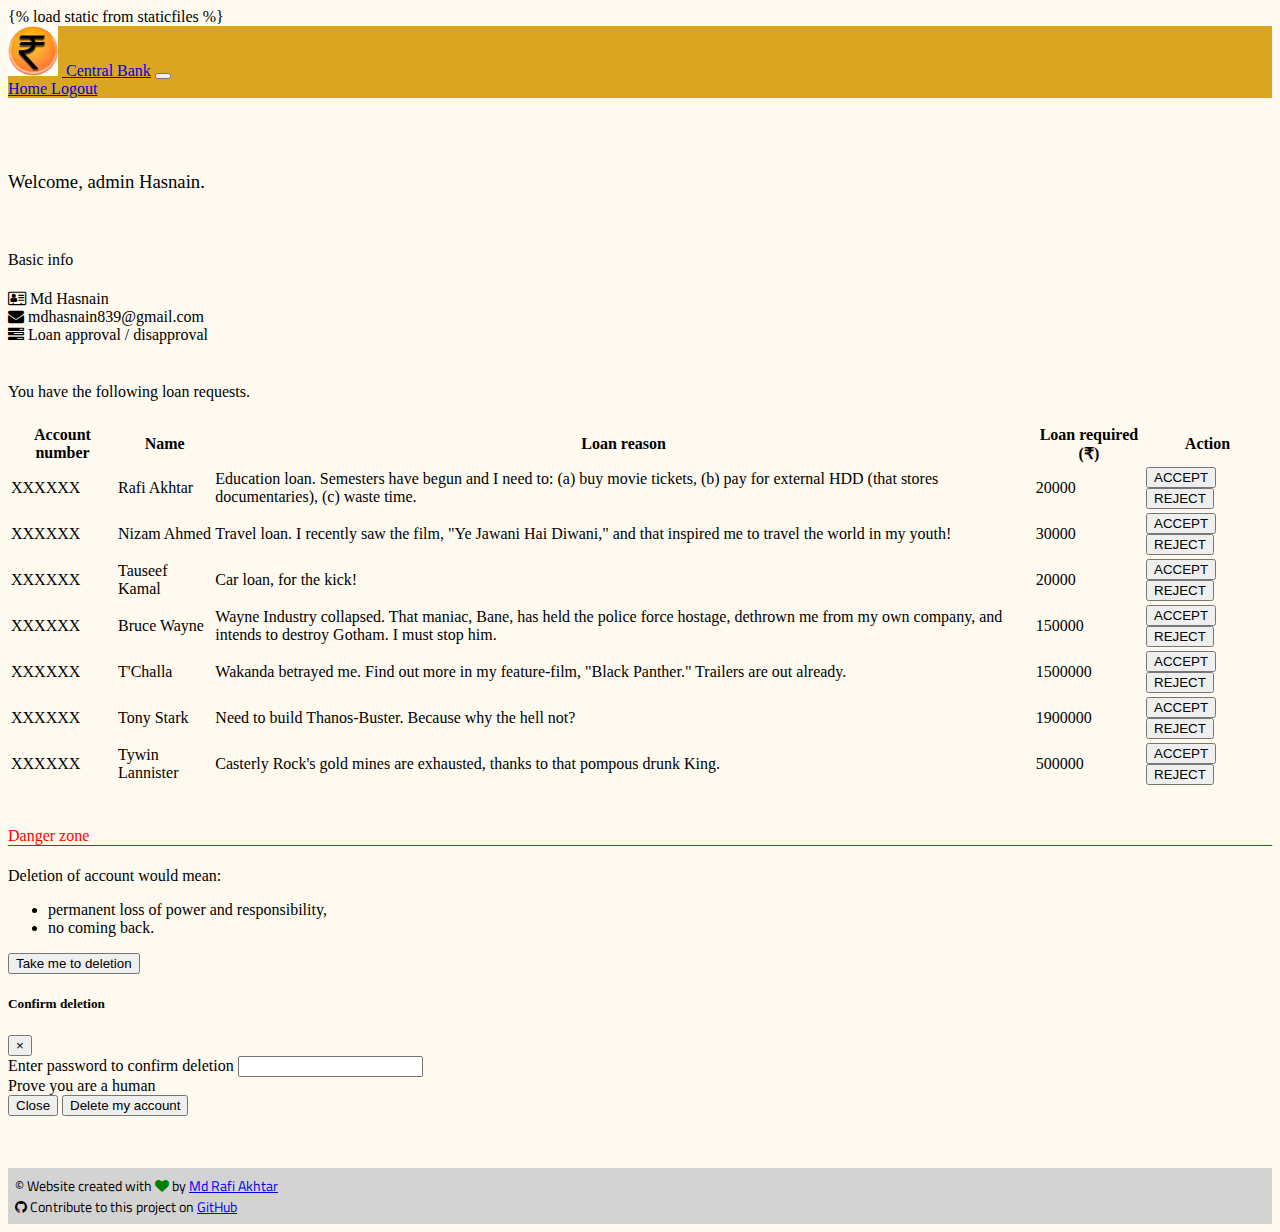
<file: admins/templates/admins/admin.html>
{% load static from staticfiles %}
<!DOCTYPE html>
<html>
    <head>
        <meta charset="utf-8">
        <meta name="viewport" content="width=device-width, initial-scale=1">
        
        <title>Central Bank | Admin Page</title>
        
        <!-- CSS FRAMEWORKS REQUIRED -->
        <link rel="stylesheet" href="https://maxcdn.bootstrapcdn.com/bootstrap/4.0.0-beta/css/bootstrap.min.css" integrity="sha384-/Y6pD6FV/Vv2HJnA6t+vslU6fwYXjCFtcEpHbNJ0lyAFsXTsjBbfaDjzALeQsN6M" crossorigin="anonymous">
        <link rel="stylesheet" href="https://cdnjs.cloudflare.com/ajax/libs/font-awesome/4.7.0/css/font-awesome.min.css">
        
        <!-- STYLINGS -->
        <link rel="stylesheet" href="/static/common-styles.css">
        <style>
            @import url('https://fonts.googleapis.com/css?family=Cinzel|PT+Serif');
            
            body {
                background-color: floralwhite;
            }
            h2 {
                font-family: "PT Serif";
            }
            h3, h4 {
                font-weight: 300;
            }
            #delete-acc {
                border-bottom: 1px solid;
            }

            #side_panel
            {
                font-size: 16px;
                font-family: "Titillium Web";
                background-color: rgb(170, 95, 57);
                margin-top: -7px;
                margin-left: -10px;
                height: 540px;
                overflow-x: auto;
                overflow-y: auto;
            }
            
            .side {
                color: aliceblue;
            }
            .side:hover {
                color: mediumaquamarine;
            }
            .warning {
                color: yellow;
            }
            .danger {
                color: #FF8723;
                font-weight: 900;
            }
            .current {
                border: 1px solid;
                padding: 3px;
            }
            .curr_bal {
                font-family: "Cinzel";
                font-weight: 600;
            }
            
            table::-webkit-scrollbar {
                width: 3px;
            }
            table::-webkit-scrollbar:hover {
                width: 3px;
            }
            table::-webkit-scrollbar-track {
                -webkit-box-shadow: inset 0 0 3px rgba(0,0,0,0.3);
                border-radius: 10px;
            }
            ::-webkit-scrollbar-thumb {
                border-radius: 10px;
                -webkit-box-shadow: inset 0 0 6px rgba(0,0,0,0.5);
            }
        </style>
        
        <script src='https://www.google.com/recaptcha/api.js'></script>
        
    </head>
    
    <body>
        <nav class="navbar navbar-expand-lg navbar-dark fixed-top" style="background-color: goldenrod">
            <img src="/static/images/logo.jpg" width="50px">
            <a class="navbar-brand" href="index.html">&nbsp;Central Bank</a>
            <button class="navbar-toggler" type="button" data-toggle="collapse" data-target="#navbarNavAltMarkup" aria-controls="navbarNavAltMarkup" aria-expanded="false" aria-label="Toggle navigation">
                <span class="navbar-toggler-icon"></span>
            </button>
            <div class="collapse navbar-collapse" id="navbarNavAltMarkup">
                <div class="navbar-nav">
                    <a class="nav-item nav-link" href="index.html">Home <span class="sr-only">(current)</span></a>
                    <a class="nav-item nav-link" href="index.html">Logout</a>
                </div>
            </div>
        </nav>
        
        <br> <br> <br>
        
        <div class="container-fluid">
            <section id="welcome_post">
                <h3>
                    Welcome, admin Hasnain.
                </h3>
                <br>
                
                <h4>Basic info</h4>
                <section class="form-control text-center">
                    <i class="fa fa-address-card-o"></i> Md Hasnain <br>
                    <i class="fa fa-envelope"></i> mdhasnain839@gmail.com <br>
                    <i class="fa fa-tasks"></i> Loan approval / disapproval
                </section> 
                <br>
                
                <h4>You have the following loan requests.</h4>
                
                <table class="table table-responsive table-striped table-hover">
                    <thead>
                        <tr>
                            <th>Account number</th>
                            <th>Name</th>
                            <th>Loan reason</th>
                            <th>Loan required (₹)</th>
                            <th>Action</th>
                        </tr>
                    </thead>
                    
                    <tbody>
                        <tr>
                            <td>XXXXXX</td>
                            <td>Rafi Akhtar</td>
                            <td>Education loan. Semesters have begun and I need to: (a) buy movie tickets, (b) pay for external HDD (that stores documentaries), (c) waste time.</td>
                            <td>20000</td>
                            <td class="row">
                                <button class="btn btn-success col btn-block">ACCEPT</button>
                                <button class="btn btn-danger col btn-block">REJECT</button> 
                            </td>
                        </tr>
                        
                        <tr>
                            <td>XXXXXX</td>
                            <td>Nizam Ahmed</td>
                            <td>Travel loan. I recently saw the film, "Ye Jawani Hai Diwani," and that inspired me to travel the world in my youth!</td>
                            <td>30000</td>
                            <td class="row">
                                <button class="btn btn-success col btn-block">ACCEPT</button>
                                <button class="btn btn-danger col btn-block">REJECT</button> 
                            </td>
                        </tr>
                        
                        <tr>
                            <td>XXXXXX</td>
                            <td>Tauseef Kamal</td>
                            <td>Car loan, for the kick!</td>
                            <td>20000</td>
                            <td class="row">
                                <button class="btn btn-success col btn-block">ACCEPT</button>
                                <button class="btn btn-danger col btn-block">REJECT</button> 
                            </td>
                        </tr>
                        
                        <tr>
                            <td>XXXXXX</td>
                            <td>Bruce Wayne</td>
                            <td>Wayne Industry collapsed. That maniac, Bane, has held the police force hostage, dethrown me from my own company, and intends to destroy Gotham. I must stop him.</td>
                            <td>150000</td>
                            <td class="row">
                                <button class="btn btn-success col btn-block">ACCEPT</button>
                                <button class="btn btn-danger col btn-block">REJECT</button> 
                            </td>
                        </tr>
                        
                        <tr>
                            <td>XXXXXX</td>
                            <td>T'Challa</td>
                            <td>Wakanda betrayed me. Find out more in my feature-film, "Black Panther." Trailers are out already.</td>
                            <td>1500000</td>
                            <td class="row">
                                <button class="btn btn-success col btn-block">ACCEPT</button>
                                <button class="btn btn-danger col btn-block">REJECT</button> 
                            </td>
                        </tr>
                        
                        <tr>
                            <td>XXXXXX</td>
                            <td>Tony Stark</td>
                            <td>Need to build Thanos-Buster. Because why the hell not?</td>
                            <td>1900000</td>
                            <td class="row">
                                <button class="btn btn-success col btn-block">ACCEPT</button>
                                <button class="btn btn-danger col btn-block">REJECT</button> 
                            </td>
                        </tr>
                        
                        <tr>
                            <td>XXXXXX</td>
                            <td>Tywin Lannister</td>
                            <td>Casterly Rock's gold mines are exhausted, thanks to that pompous drunk King.</td>
                            <td>500000</td>
                            <td class="row">
                                <button class="btn btn-success col btn-block">ACCEPT</button>
                                <button class="btn btn-danger col btn-block">REJECT</button> 
                            </td>
                        </tr>
                    </tbody>
                </table>
                
                <br>
                
                <h4 style="color: red" id="delete-acc">Danger zone</h4>
                <div>
                    Deletion of account would mean:
                    <ul>
                        <li>permanent loss of power and responsibility,</li>
                        <li>no coming back.</li>
                    </ul>
                    <button type="button" class="btn btn-warning" data-toggle="modal" data-target="#delete" >
                        Take me to deletion
                    </button>
                    
                    <!-- Modal -->
                    <div class="modal fade" id="delete" tabindex="-1" role="dialog" aria-labelledby="delete" aria-hidden="true">
                  <div class="modal-dialog" role="document">
                    <div class="modal-content">
                      <div class="modal-header">
                        <h5 class="modal-title" id="exampleModalLabel">Confirm deletion</h5>
                        <button type="button" class="close" data-dismiss="modal" aria-label="Close">
                          <span aria-hidden="true">&times;</span>
                        </button>
                      </div>
                      <form>
                          <div class="modal-body">
                              Enter password to confirm deletion
                              <input type="password" class="form-control" required>
                              <br>
                              Prove you are a human
                              <div class="g-recaptcha" data-sitekey="6Ld_qjQUAAAAADjv2scrqpvXK4OrBZALRJFMANpP"></div>
                          </div>
                          <div class="modal-footer">
                            <button type="button" class="btn btn-secondary" data-dismiss="modal">Close</button>
                            <button type="submit" class="btn btn-danger">Delete my account</button>
                          </div>
                      </form>
                      
                    </div>
                  </div>
                </div>
                
                    <br> <br>
                </div>
            </section>
        </div>
                
        
        <!-- FOOTER -->
        <section class="foot">
            <div class="text-center">
                &copy; Website created with <i class="fa fa-heart" style="color: green"></i> by <a href="https://github.com/rafi007akhtar" target="_blank">Md Rafi Akhtar</a>  
                <br>
                <i class="fa fa-github"></i> Contribute to this project on <a href="https://github.com/rafi007akhtar/BankingProject" target="_blank">GitHub</a>
            </div>
        </section>
        
        <!-- JS LIBRARIES REQUIRED -->
        <script src="https://code.jquery.com/jquery-3.2.1.slim.min.js" integrity="sha384-KJ3o2DKtIkvYIK3UENzmM7KCkRr/rE9/Qpg6aAZGJwFDMVNA/GpGFF93hXpG5KkN" crossorigin="anonymous"></script>
        <script src="https://cdnjs.cloudflare.com/ajax/libs/popper.js/1.11.0/umd/popper.min.js" integrity="sha384-b/U6ypiBEHpOf/4+1nzFpr53nxSS+GLCkfwBdFNTxtclqqenISfwAzpKaMNFNmj4" crossorigin="anonymous"></script>
        <script src="https://maxcdn.bootstrapcdn.com/bootstrap/4.0.0-beta/js/bootstrap.min.js" integrity="sha384-h0AbiXch4ZDo7tp9hKZ4TsHbi047NrKGLO3SEJAg45jXxnGIfYzk4Si90RDIqNm1" crossorigin="anonymous"></script>
    </body>
</html>
</file>
<file: static/common-styles.css>
@import url('https://fonts.googleapis.com/css?family=Titillium+Web');

.foot {
    font-family: "Titillium Web";
    background-color: lightgray;
    color: black;
    padding: 7px;
    padding-right: 10px;
    font-size: 14px;
}

.shrink {
    margin-right: 12px;
}
</file>
